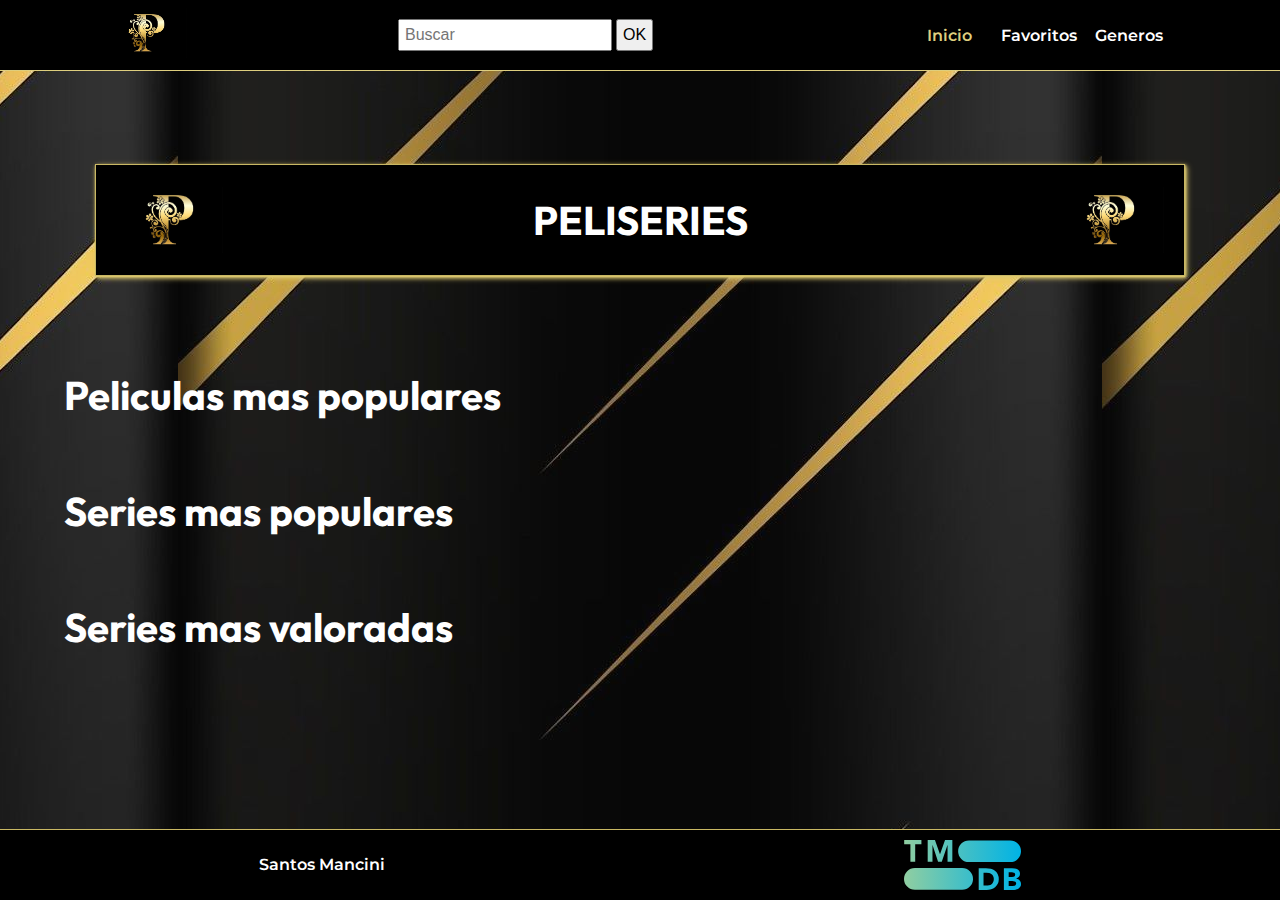
<file: index.html>
<!DOCTYPE html>
<html lang="en">

<head>
    <meta charset="UTF-8">
    <meta name="viewport" content="width=device-width, initial-scale=1.0">
    <title>Peliseries</title>
    <link rel="stylesheet" href="./css/styles.css">
</head>

<body>

    <div class="container">

        <header class="header">

            <a href="./index.html">
                <img class="logo" src="./img/logo.avif" alt="logo">
            </a>

            <form class="formulario" action="./secciones/busqueda.html">
                <input type="text" name="Buscar" placeholder="Buscar" class="form-input">
                <button type="submit" class="btn-submit">OK</button>
            </form>

            <nav>
                <ul class="secciones">
                    <a href="#">
                        <li class="seccion activa">Inicio</li>
                    </a>
                    <a href="./secciones/favoritos.html">
                        <li class="seccion">Favoritos</li>
                    </a>
                    <a href="./secciones/generos.html">
                        <li class="seccion">Generos</li>
                    </a>

                </ul>
            </nav>
        </header>

        <div class="banner">
            <img src="./img/logo.avif" alt="banner" class="primer-logo">
            <h2>PELISERIES</h2>
            <img src="./img/logo.avif" alt="banner">
        </div>

        <div class="secciones-container">
            <h2 id="peliculas">Peliculas mas populares</h2>

            <div class="seccion-inicio peliculas-populares">
            </div>

            <h2 id="series-populares">Series mas populares</h2>

            <div class="seccion-inicio series-populares">
                
            </div>

            <h2 id="series-valoradas">Series mas valoradas</h2>

            <div class="seccion-inicio series-valoradas">
                
            </div>
            
        </div>
        <footer class="footer">
            <p class="nombre">Santos Mancini</p>
            <img class="logotmdb" src="./img/blue_square_1-5bdc75aaebeb75dc7ae79426ddd9be3b2be1e342510f8202baf6bffa71d7f5c4.svg" alt="tmdb">
        </footer>
    </div>
    <script src="./js/index.js"></script>
</body>

</html>
</file>
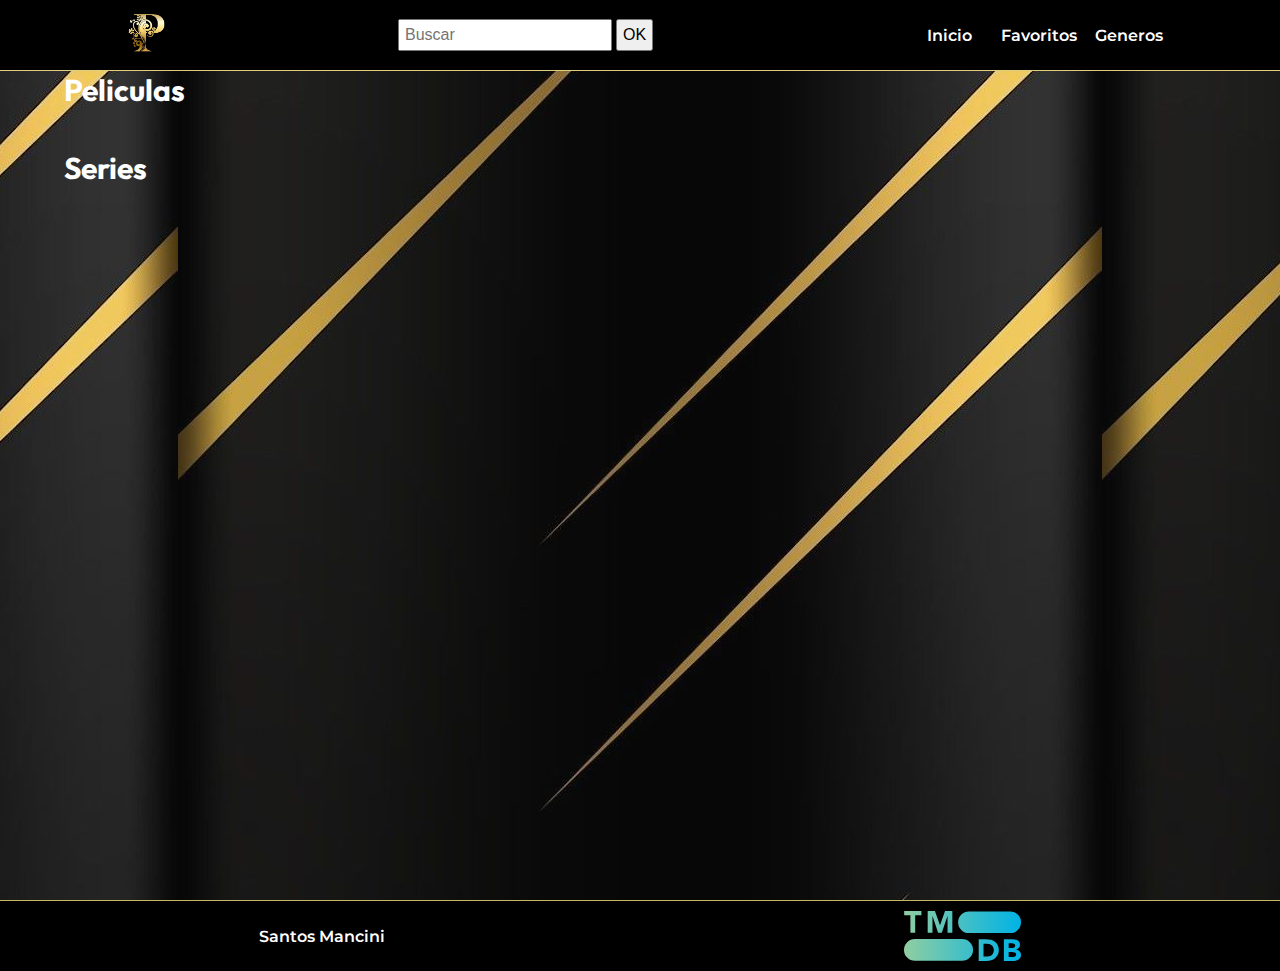
<file: secciones/busqueda.html>
<!DOCTYPE html>
<html lang="en">

<head>
    <meta charset="UTF-8">
    <meta name="viewport" content="width=device-width, initial-scale=1.0">
    <title>Busqueda - Interstellar</title>
    <link rel="stylesheet" href="../css/styles.css">
</head>

<body>
    <div class="container">

        <header class="header">

            <a href="../index.html">
                <img class="logo" src="../img/logo.avif" alt="logo">
            </a>

            <form class="formulario" action="./busqueda.html">
                <input type="text" name="Buscar" placeholder="Buscar" class="form-input">
                <button type="submit" class="btn-submit">OK</button>
            </form>

            <nav>
                <ul class="secciones">

                    <a href="../index.html">
                        <li class="seccion">Inicio</li>
                    </a>
                    <a href="./favoritos.html">
                        <li class="seccion">Favoritos</li>
                    </a>
                    <a href="./generos.html">
                        <li class="seccion">Generos</li>
                    </a>


                </ul>
            </nav>

        </header>

        <div class="container favoritos">

            <div class="mid-container">
                <h3 class="favoritos-subtitulos">Peliculas</h3>

                <div class="fila-peliculas peliculas-favoritas">
                </div>

                <h3 class="favoritos-subtitulos">Series</h3>

                <div class="fila-peliculas series-favoritas">
                </div>
            </div>

            <footer class="footer">
                <p class="nombre">Santos Mancini</p>
                <img class="logotmdb" src="../img/blue_square_1-5bdc75aaebeb75dc7ae79426ddd9be3b2be1e342510f8202baf6bffa71d7f5c4.svg" alt="tmdb">
            </footer>
        </div>
        <script src="../js/busqueda.js"></script>
</body>

</html>
</file>
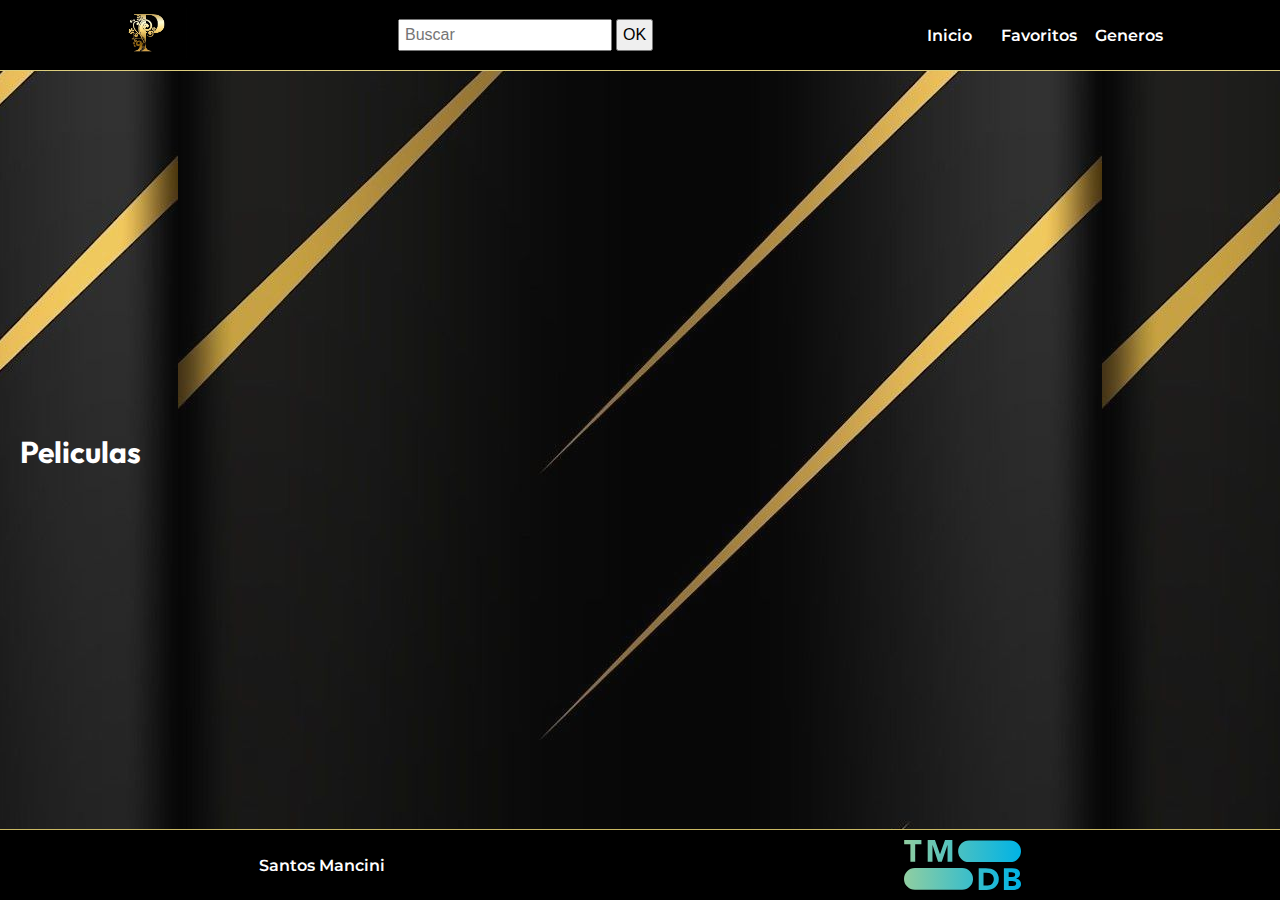
<file: secciones/detail-genero-peliculas.html>
<!DOCTYPE html>
<html lang="en">

<head>
    <meta charset="UTF-8">
    <meta name="viewport" content="width=device-width, initial-scale=1.0">
    <title>Drama</title>
    <link rel="stylesheet" href="../css/styles.css">
</head>

<body>
    <div class="container favoritos">

        <header class="header">

            <a href="../index.html">
                <img class="logo" src="../img/logo.avif" alt="logo">
            </a>

            <form class="formulario" action="./busqueda.html">
                <input type="text" name="Buscar" placeholder="Buscar" class="form-input">
                <button type="submit" class="btn-submit">OK</button>
            </form>

            <nav>
                <ul class="secciones">

                    <a href="../index.html">
                        <li class="seccion">Inicio</li>
                    </a>
                    <a href="./favoritos.html">
                        <li class="seccion">Favoritos</li>
                    </a>
                    <a href="./generos.html">
                        <li class="seccion">Generos</li>
                    </a>


                </ul>
            </nav>

        </header>

        <h1 class="genero-titulo"></h1>

        <h3 id="genero-peliculas" class="subtitulo-peli">Peliculas</h3>

        <div class="fila-peliculas genero-peliculas">
        </div>



        <footer class="footer">
            <p class="nombre">Santos Mancini</p>
            <img class="logotmdb" src="../img/blue_square_1-5bdc75aaebeb75dc7ae79426ddd9be3b2be1e342510f8202baf6bffa71d7f5c4.svg" alt="tmdb">
        </footer>
    </div>
    <script src="../js/detail-genero-peliculas.js"></script>
</body>

</html>
</file>
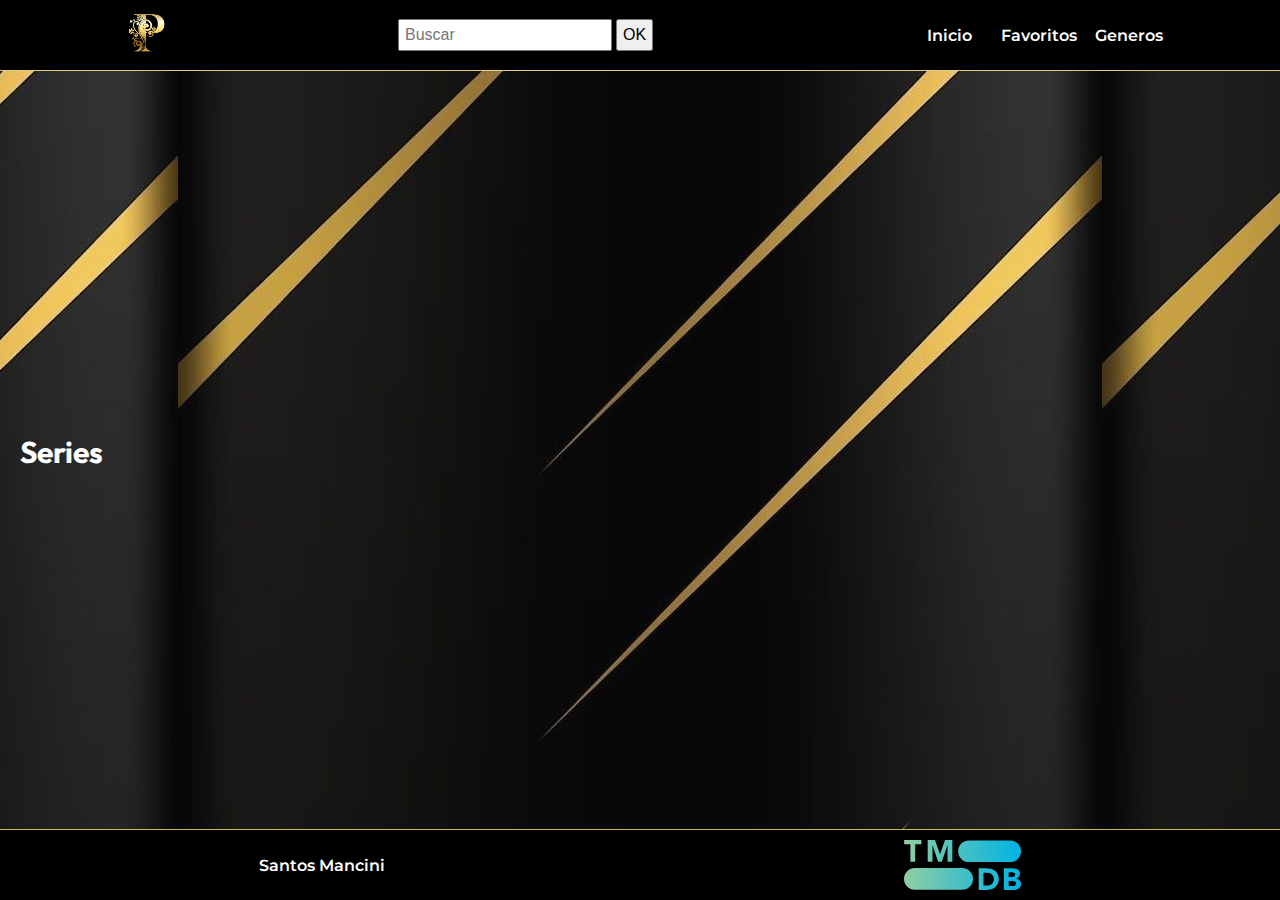
<file: secciones/detail-genero-series.html>
<!DOCTYPE html>
<html lang="en">

<head>
    <meta charset="UTF-8">
    <meta name="viewport" content="width=device-width, initial-scale=1.0">
    <title>Drama</title>
    <link rel="stylesheet" href="../css/styles.css">
</head>

<body>
    <div class="container favoritos">

        <header class="header">

            <a href="../index.html">
                <img class="logo" src="../img/logo.avif" alt="logo">
            </a>

            <form class="formulario" action="./busqueda.html">
                <input type="text" name="Buscar" placeholder="Buscar" class="form-input">
                <button type="submit" class="btn-submit">OK</button>
            </form>

            <nav>
                <ul class="secciones">

                    <a href="../index.html">
                        <li class="seccion">Inicio</li>
                    </a>
                    <a href="./favoritos.html">
                        <li class="seccion">Favoritos</li>
                    </a>
                    <a href="./generos.html">
                        <li class="seccion">Generos</li>
                    </a>


                </ul>
            </nav>

        </header>

        <h1 class="genero-titulo"></h1>

        <h3 id="genero-peliculas" class="subtitulo-peli">Series</h3>

        <div class="fila-peliculas genero-series">
        </div>



        <footer class="footer">
            <p class="nombre">Santos Mancini</p>
            <img class="logotmdb" src="../img/blue_square_1-5bdc75aaebeb75dc7ae79426ddd9be3b2be1e342510f8202baf6bffa71d7f5c4.svg" alt="tmdb">
        </footer>
    </div>
    <script src="../js/detail-genero-series.js"></script>
</body>

</html>
</file>
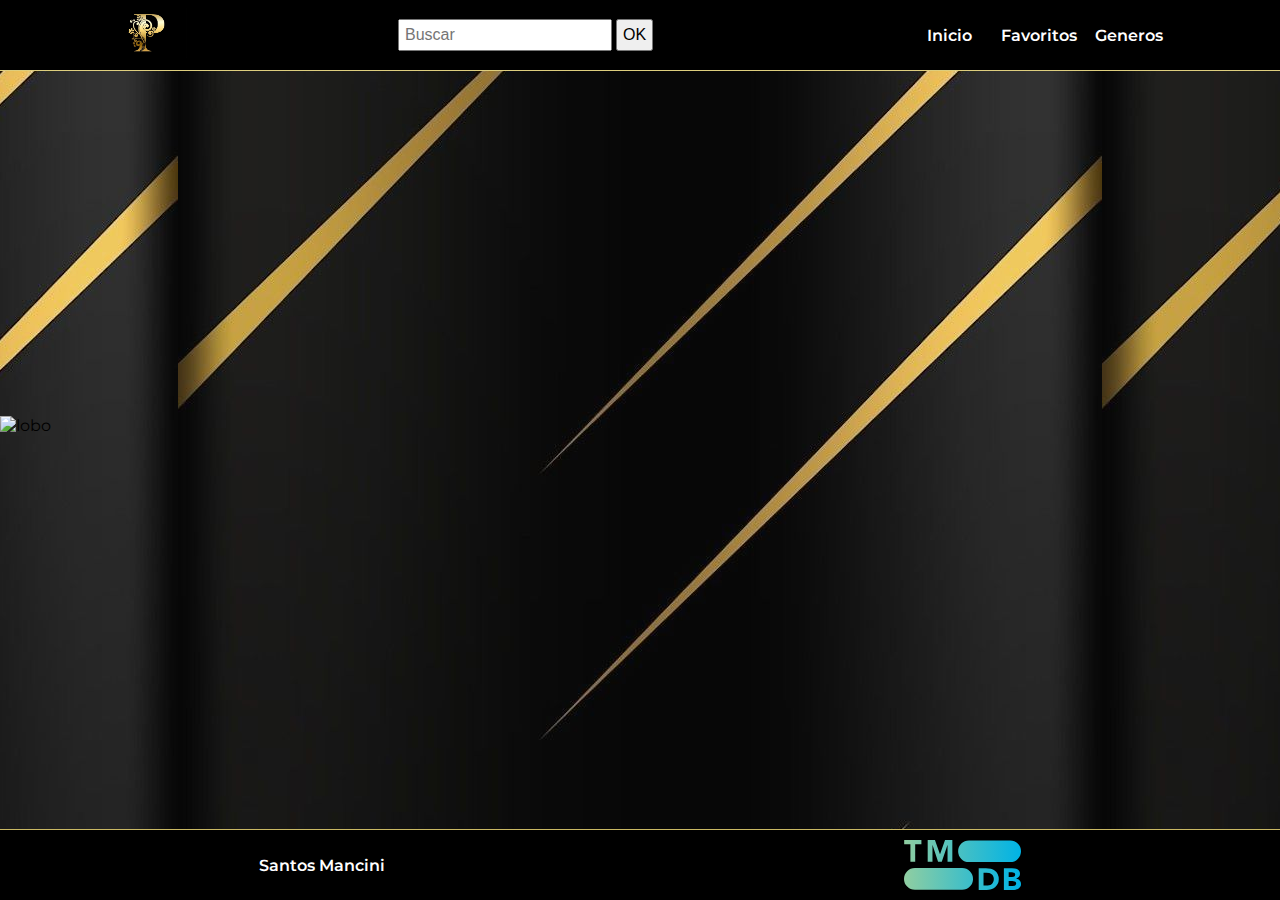
<file: secciones/detail-movie.html>
<!DOCTYPE html>
<html lang="en">

<head>
    <meta charset="UTF-8">
    <meta name="viewport" content="width=device-width, initial-scale=1.0">
    <title>Oppenheimer</title>
    <link rel="stylesheet" href="../css/styles.css">
</head>

<body>
    <div class="container">

        <header class="header">

            <a href="../index.html">
                <img class="logo" src="../img/logo.avif" alt="logo">
            </a>

            <form class="formulario" action="./busqueda.html">
                <input type="text" name="Buscar" placeholder="Buscar" class="form-input">
                <button type="submit" class="btn-submit">OK</button>
            </form>

            <nav>
                <ul class="secciones">

                    <a href="../index.html">
                        <li class="seccion">Inicio</li>
                    </a>
                    <a href="./favoritos.html">
                        <li class="seccion">Favoritos</li>
                    </a>
                    <a href="./generos.html">
                        <li class="seccion">Generos</li>
                    </a>


                </ul>
            </nav>

        </header>

        <div class="detail-container">

            <div class="detail-img-container">
                <img class="detail-img" alt="lobo">
            </div>

            <div class="detail-info">
                    
            </div>

        </div>

        <footer class="footer">
            <p class="nombre">Santos Mancini</p>
            <img class="logotmdb" src="../img/blue_square_1-5bdc75aaebeb75dc7ae79426ddd9be3b2be1e342510f8202baf6bffa71d7f5c4.svg" alt="tmdb">
        </footer>
    </div>
    <script src="../js/detail-movie.js"></script>
</body>

</html>
</file>
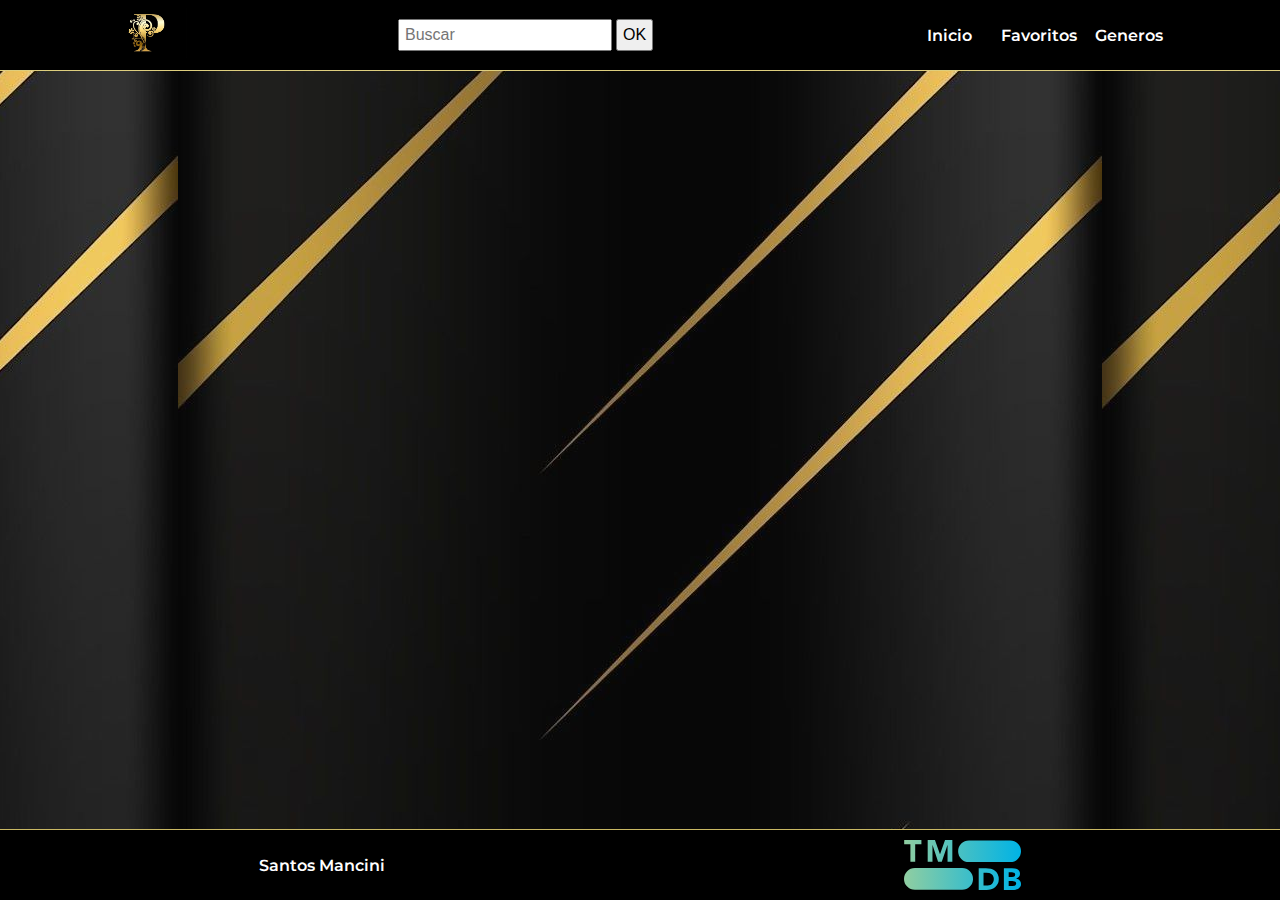
<file: secciones/detail-seriepopular.html>
<!DOCTYPE html>
<html lang="en">

<head>
    <meta charset="UTF-8">
    <meta name="viewport" content="width=device-width, initial-scale=1.0">
    <title>Breaking Bad</title>
    <link rel="stylesheet" href="../css/styles.css">
</head>

<body>
    <div class="container">

        <header class="header">

            <a href="../index.html">
                <img src="../img/logo.avif" alt="logo" class="logo">
            </a>

            <form class="formulario" action="./busqueda.html">
                <input type="text" name="Buscar" placeholder="Buscar" class="form-input">
                <button type="submit" class="btn-submit">OK</button>
            </form>

            <nav>
                <ul class="secciones">

                    <a href="../index.html">
                        <li class="seccion">Inicio</li>
                    </a>
                    <a href="./favoritos.html">
                        <li class="seccion">Favoritos</li>
                    </a>
                    <a href="./generos.html">
                        <li class="seccion">Generos</li>
                    </a>


                </ul>
            </nav>

        </header>

        <div class="detail-container">

            <div class="detail-img-container">
                <img class="detail-img">
            </div>

            <div class="detail-info">
            </div>

        </div>

        <footer class="footer">
            <p class="nombre">Santos Mancini</p>
            <img class="logotmdb" src="../img/blue_square_1-5bdc75aaebeb75dc7ae79426ddd9be3b2be1e342510f8202baf6bffa71d7f5c4.svg" alt="tmdb">
        </footer>

    </div>
    <script src="../js/detail-seriepopular.js"></script>
</body>

</html>
</file>
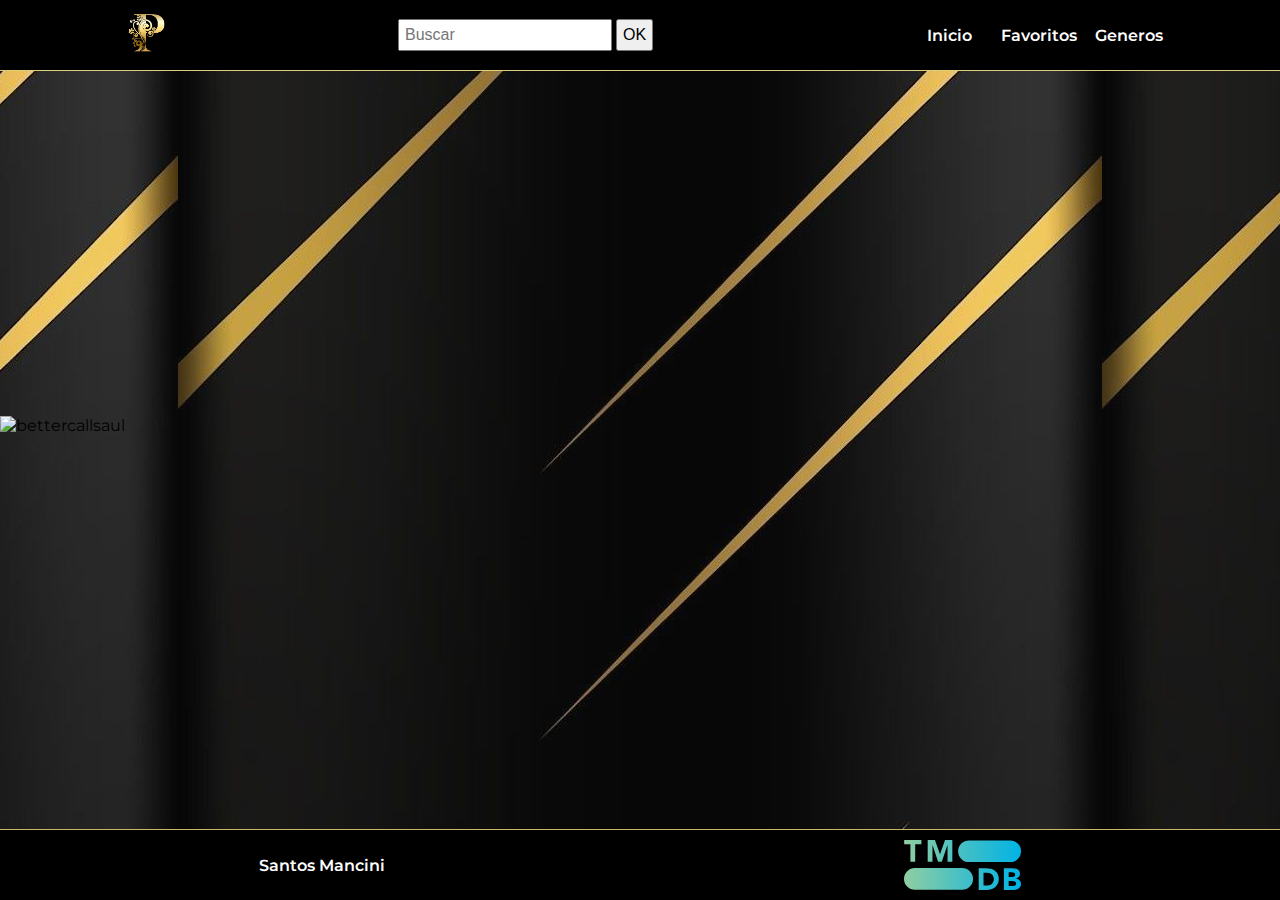
<file: secciones/detail-serievalorada.html>
<!DOCTYPE html>
<html lang="en">

<head>
    <meta charset="UTF-8">
    <meta name="viewport" content="width=device-width, initial-scale=1.0">
    <title>Better Call Saul</title>
    <link rel="stylesheet" href="../css/styles.css">
</head>

<body>
    <div class="container">

        <header class="header">

            <a href="../index.html">
                <img class="logo" src="../img/logo.avif" alt="logo">
            </a>

            <form class="formulario" action="./busqueda.html">
                <input type="text" name="Buscar" placeholder="Buscar" class="form-input">
                <button type="submit" class="btn-submit">OK</button>
            </form>

            <nav>
                <ul class="secciones">

                    <a href="../index.html">
                        <li class="seccion">Inicio</li>
                    </a>
                    <a href="./favoritos.html">
                        <li class="seccion">Favoritos</li>
                    </a>
                    <a href="./generos.html">
                        <li class="seccion">Generos</li>
                    </a>


                </ul>
            </nav>

        </header>

        <div class="detail-container">

            <div class="detail-img-container">
                <img class="detail-img" alt="bettercallsaul">
            </div>

            <div class="detail-info">
            
            </div>

        </div>

        <footer class="footer">
            <p class="nombre">Santos Mancini</p>
            <img class="logotmdb" src="../img/blue_square_1-5bdc75aaebeb75dc7ae79426ddd9be3b2be1e342510f8202baf6bffa71d7f5c4.svg" alt="tmdb">
        </footer>
    </div>
    <script src="../js/detail-serievalorada.js"></script>
</body>

</html>
</file>
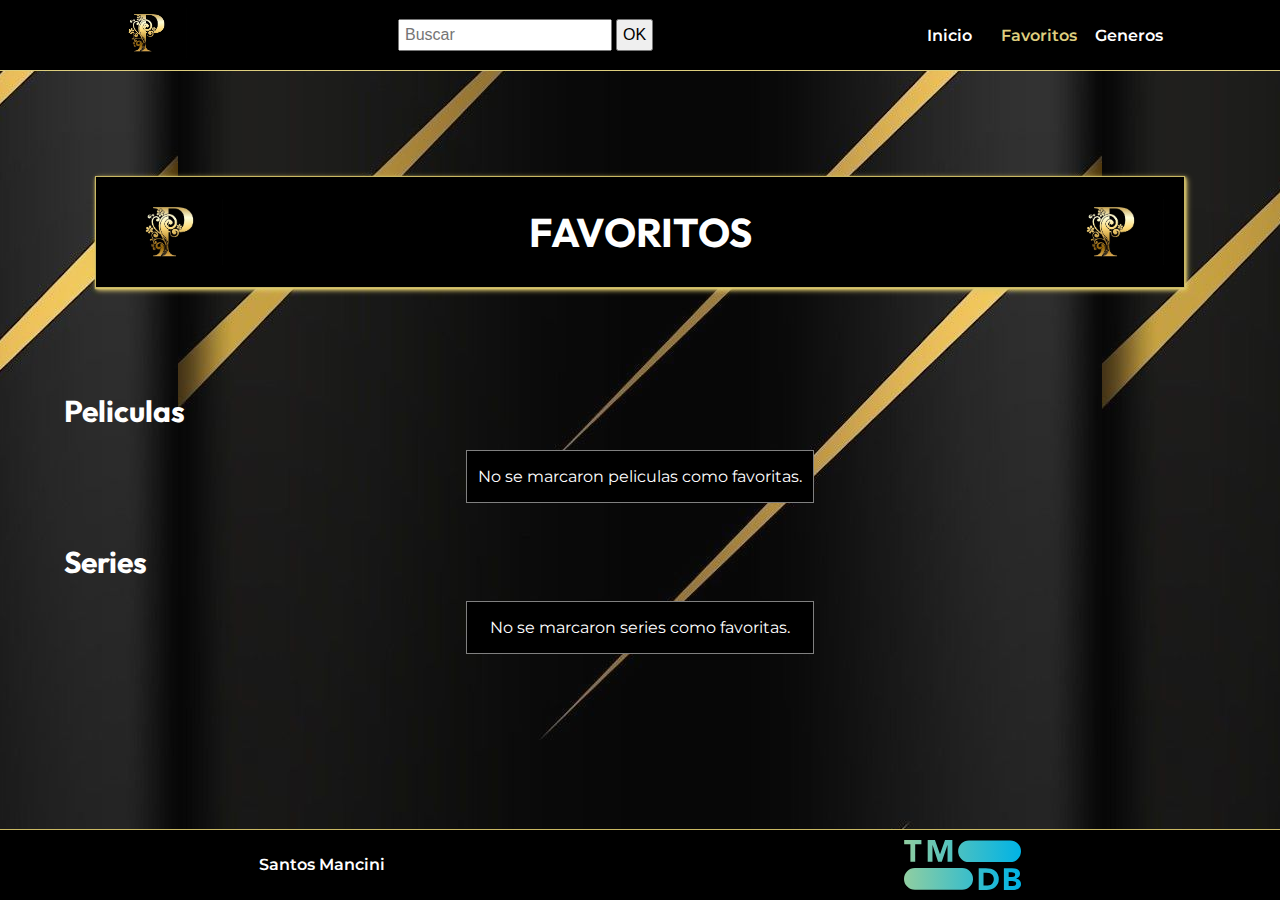
<file: secciones/favoritos.html>
<!DOCTYPE html>
<html lang="en">

<head>
    <meta charset="UTF-8">
    <meta name="viewport" content="width=device-width, initial-scale=1.0">
    <title>Favoritos</title>
    <link rel="stylesheet" href="../css/styles.css">
</head>

<body>
    <div class="container favoritos">

        <header class="header">

            <a href="../index.html">
                <img class="logo" src="../img/logo.avif" alt="logo">
            </a>

            <form class="formulario" action="./busqueda.html">
                <input type="text" name="Buscar" placeholder="Buscar" class="form-input">
                <button type="submit" class="btn-submit">OK</button>
            </form>

            <nav>
                <ul class="secciones">

                    <a href="../index.html">
                        <li class="seccion">Inicio</li>
                    </a>
                    <a href="./favoritos.html">
                        <li class="seccion activa">Favoritos</li>
                    </a>
                    <a href="./generos.html">
                        <li class="seccion">Generos</li>
                    </a>


                </ul>
            </nav>

        </header>

        <div class="banner">
            <img src="../img/logo.avif" alt="banner" class="primer-logo">
            <h2>FAVORITOS</h2>
            <img src="../img/logo.avif" alt="banner">
        </div>

        <div class="mid-container">
            <h3 class="favoritos-subtitulos">Peliculas</h3>

            <div class="fila-peliculas peliculas-favoritas">
            </div>

            <h3 class="favoritos-subtitulos">Series</h3>

            <div class="fila-peliculas series-favoritas">
            </div>
        </div>


        <footer class="footer">
            <p class="nombre">Santos Mancini</p>
            <img class="logotmdb" src="../img/blue_square_1-5bdc75aaebeb75dc7ae79426ddd9be3b2be1e342510f8202baf6bffa71d7f5c4.svg" alt="tmdb">
        </footer>
    </div>
    <script src="../js/favoritos.js"></script>
</body>

</html>
</file>
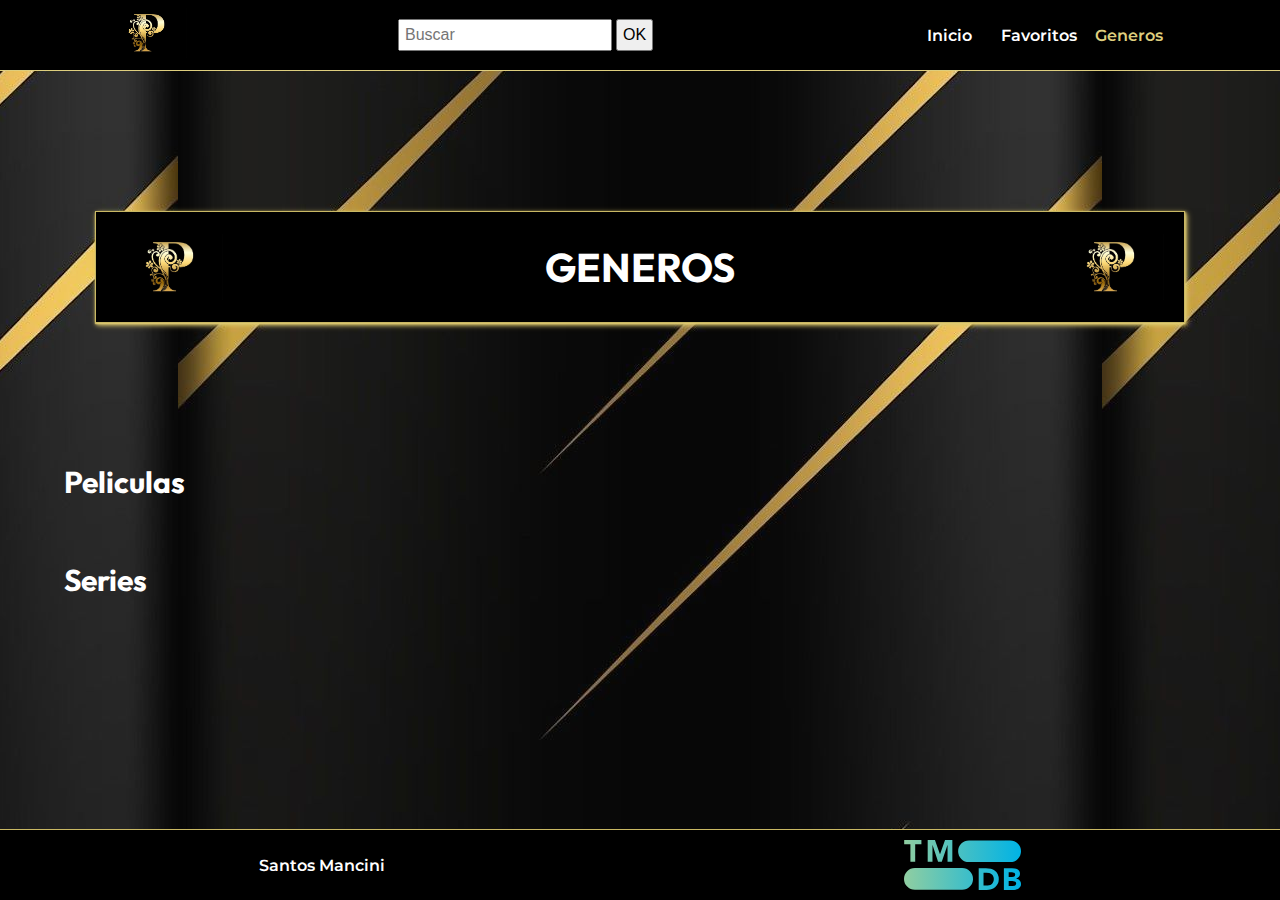
<file: secciones/generos.html>
<!DOCTYPE html>
<html lang="en">

<head>
    <meta charset="UTF-8">
    <meta name="viewport" content="width=device-width, initial-scale=1.0">
    <title>Generos</title>
    <link rel="stylesheet" href="../css/styles.css">
</head>

<body>
    <div class="container favoritos">

        <header class="header">

            <a href="../index.html">
                <img class="logo" src="../img/logo.avif" alt="logo">
            </a>

            <form class="formulario" action="./busqueda.html">
                <input type="text" name="Buscar" placeholder="Buscar" class="form-input">
                <button type="submit" class="btn-submit">OK</button>
            </form>

            <nav>
                <ul class="secciones">

                    <a href="../index.html">
                        <li class="seccion">Inicio</li>
                    </a>
                    <a href="./favoritos.html">
                        <li class="seccion">Favoritos</li>
                    </a>
                    <a href="./generos.html">
                        <li class="seccion activa">Generos</li>
                    </a>


                </ul>
            </nav>

        </header>

        <div class="banner">
            <img src="../img/logo.avif" alt="banner" class="primer-logo ">
            <h2>GENEROS</h2>
            <img src="../img/logo.avif" alt="banner">
        </div>

        <div class="mid-container">
            <h3 class="genero-subtitulo">Peliculas</h3>

            <div class="generos generos-peliculas">
                
            </div>

            <h3 class="genero-subtitulo">Series</h3>

            <div class="generos generos-series">
                
            </div>
        </div>



        <footer class="footer">
            <p class="nombre">Santos Mancini</p>
            <img class="logotmdb" src="../img/blue_square_1-5bdc75aaebeb75dc7ae79426ddd9be3b2be1e342510f8202baf6bffa71d7f5c4.svg" alt="tmdb">
        </footer>
    </div>
    <script src="../js/generos.js"></script>
</body>

</html>
</file>
<file: css/styles.css>
@import url('https://fonts.googleapis.com/css2?family=Montserrat:wght@200;400;600&family=Outfit:wght@600&display=swap');

body {
    margin: 0;
    padding: 0;
    font-family: 'Montserrat', sans-serif;
}
a{
    text-decoration: none;
    color: black;
    font-weight: 600;
}

h1{
    font-family: 'Outfit', sans-serif;
    font-size: 55px;
    align-self: center;
    margin-right: 20px;
    color: #fff;
}

h2{
    font-family: 'Outfit', sans-serif;
    font-size: 40px;
    color: #fff;
}

h3{
    font-family: 'Outfit', sans-serif;
    color: #fff;
    font-size: 30px;
    margin-top: 20px;
    margin-bottom: 20px;
}

.container {
    width: 100%;
    background-color: black;
    display: flex;
    flex-direction: column;
    justify-content: space-between;
    align-items: center;
    background-image: url("../img/fondoND.jpeg");
    background-position: center;
    background-repeat: repeat;
    min-height: 100vh;
}

.header {
    width: 100%;
    height: 70px;
    background-color: black;
    border-bottom: solid 1px rgb(222, 206, 126);
    display: flex;
    flex-direction: row;
    justify-content: space-around;
    align-items: center;
}

.logo {
    height: 50px;
}
.secciones{
    display:flex;
    flex-direction: row;
    justify-content: space-around;
    align-items: center;
    list-style: none;
}
.seccion{
    padding: 5px;
    color: white;
    width: 80px;
    text-align: center;
}

.activa{
    color: rgb(222, 206, 126);
}

.seccion:hover{
    color: rgb(222, 206, 126);
    transition: all ease-in-out 100ms;
}

.banner{
    margin-top: 20px;
    margin-bottom: 20px;
    background-color: #000;
    border: solid 1px rgb(201, 184, 100);
    display: flex;
    flex-direction: row;
    justify-content: space-between;
    align-items: center;
    height: 110px;
    width: 85%;
    box-shadow: 0px 1px 1px 0px rgba(224, 202, 113, 0.7),
            1px 1px 2px 0px rgba(224, 202, 113, 0.7),
            1px 2px 4px 0px rgba(224, 202, 113, 0.7),
            2px 2px 6px 0px rgba(224, 202, 113, 0.7);
}

.banner img{
    height: 60%;
    margin-right: 20px;
    margin-left: 20px;
}


.footer{
    height: 70px;
    width: 100%;
    text-align: center;
    background-color: black;
    display: flex;
    justify-content: space-around;
    align-items: center;
    margin-top: 50px;
    border-top: solid 1px rgb(201, 184, 100);
}
.nombre{
    color: white;
    font-weight: 600;
}
.secciones-container{
    margin-bottom: 20px;
    color: white;
    width: 90%;
    display: flex;
    flex-direction: column;
    
}
.seccion-inicio{
    width: 100%;
}

#peliculas{
    margin-top: 0px;
}

.fila-peliculas{
    width: 100%;
    display: flex;
    flex-direction: row;
    justify-content: space-around;
    margin-bottom: 20px;
    flex-wrap: wrap;
}
.pelicula-inicio{
    width: 30%;
    overflow: hidden;
    display: flex;
    flex-direction: column;
    justify-content: center;
    align-items: center;
    border: solid 1px gray;
    background-color: black;
    margin-bottom: 20px;
}

.pelicula-inicio:hover{
    border-color: #fff;
}

.img-pelicula-inicio{
    height: 470px;
    border-bottom: solid 1px gray;
}
.detail-container{
    display: flex;
    flex-direction: row;
    justify-content: space-between;
    align-items: flex-start;
    width: 100%;
    
}
.detail-img-container{
    height: 100%;
}
.detail-img{
    height: 100%;
}
.detail-info{
    display: flex;
    flex-direction: column;
    height: 100%;
    justify-content: flex-start;
    padding: 0px 15px 0px 15px;
    color: white;
}

.favoritos{
    color: white;
}

.mid-container{
    display: flex;
    flex-direction: column;
    width: 90%;
}



.favoritos-subtitulos{
    align-self: flex-start;
    margin-top: 0px;
    margin-left: 0px;
}

.generos{
    width: 100%;
    margin-bottom: 20px;
    margin-top: 20px;
    display: flex;
    flex-direction: row;
    flex-wrap: wrap;
    justify-content: space-around;
    align-items: center;
    color: black;
}
.genero{
    width: 32%;
    background-color: black;
    margin: 0.1%;
    margin-bottom: 2px;
    display: flex;
    justify-content: center;
    align-items: center;
    border: solid 1px rgb(222, 206, 126);
    color: #fff;
    font-size: 16px;
}

.genero p{
    color: #fff;
}

.genero:hover{
    background-color: #fff;
}

.genero:hover p{
    color: #000;
}


.genero-subtitulo{
    align-self: flex-start;
    margin-top: 0px;
    margin-left: 0px;

}
.subtitulo-peli{
    align-self: flex-start;
    margin-left: 20px;
}

.genero-link{
    width: 100%;
    height: 100%;
    text-align: center;
}

.form-input{
    width: 70px;
    font-size: 16px;
    padding: 5px;
    width: 200px;
}

.btn-submit{
    padding: 5px;
    font-size: 16px;
}
.boton-favoritos{
    width: 200px;
    height: 70px;
    border: solid 1px gold;
    font-size: 16px;
    background-color: black;
    font-family: 'Outfit', sans-serif;
    color: gold;
    margin-top: 15px;
   }
   .boton-favoritos:hover{
    border: solid 1px white;
    color: white;
    cursor: pointer;
   }

@media(max-width: 412px){
    .header{
        height: auto;
        align-items: flex-start;
        padding-top: 10px;
    }
    .secciones{
        flex-direction: column;
        justify-content: space-around;
        align-items: flex-start;
        margin: 0px;
        text-align: start;
        padding: 0px;
    }
    .formulario{
        display: flex;
        flex-direction: column;
    }
    .form-input{
        width: 70px;
    }
    .fila-peliculas{
        flex-direction: column;
    }
    .pelicula-inicio{
        width: 100%;
        margin-bottom: 40px;
    }

    .pelicula-inicio img{
        height: 500px;
    }

    .detail-container{
        flex-direction: column;
        height: auto;
    }
    .detail-img{
        width: 100%;
    }

    .banner h1{
        font-size: 40px;
        margin: 0px;
    }

    .banner{
        width: 95%;
        justify-content: flex-end;
    }

    .banner img{
        margin: 0px;
        height: 60%;
    }

    .primer-logo{
        display: none;
    }
}
.logotmdb{
   
    height: 50px;
   

}
</file>
